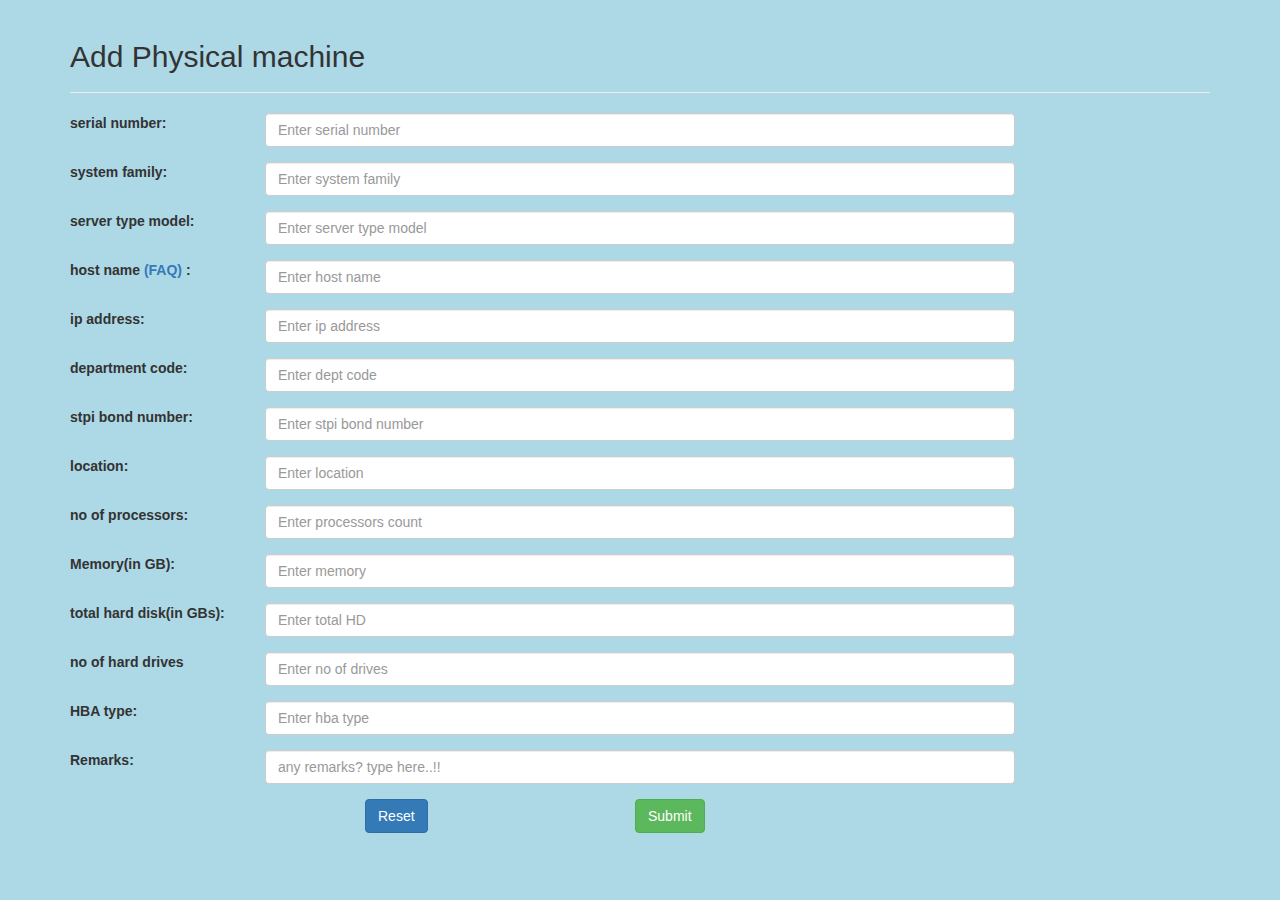
<file: Test Cases/BCpage/startpage.html>
<!DOCTYPE html>
<html lang="en">
<head>
  <title>Bluecirrus</title>
  <meta charset="utf-8">
  <meta name="viewport" content="width=device-width, initial-scale=1">
   <!-- Latest compiled and minified CSS -->
<link rel="stylesheet" href="http://maxcdn.bootstrapcdn.com/bootstrap/3.3.7/css/bootstrap.min.css">
<link rel="stylesheet" type="text/css" href="styles.css">

<!-- jQuery library -->
<script src="https://ajax.googleapis.com/ajax/libs/jquery/1.12.4/jquery.min.js"></script>

<!-- Latest compiled JavaScript -->
<script src="http://maxcdn.bootstrapcdn.com/bootstrap/3.3.7/js/bootstrap.min.js"></script>
</head>
<body>
<div class="container">
  <div class="page-header">
<h2>Add Physical machine</h2>
</div>

 
    <form class="form-horizontal">
      <div class="form-group">
        <label class="col-sm-2" for="serialnum">serial number:</label>
        <div class="col-sm-8">
        <input type="serialnum" class="form-control" id="serialnum" placeholder="Enter serial number" >
        </div>
      </div>
 
    
 
    
      <div class="form-group">
        <label class="col-sm-2" for="sysf">system family:</label>
        <div class="col-sm-8">
       <input type="sysf" class="form-control" id="sysf" placeholder="Enter system family" list="list1">
       	<datalist id="list1">
       		<option label="l1" value="v1">
       		<option label="l2" value="v2">
       		<option label="l3" value="v3">
       	</datalist>
      </div>
      </div>
        
  
        
   
      <div class="form-group">
        <label class="col-sm-2" for="stm">server type model:</label>
        <div class="col-sm-8">
        <input type="stm" class="form-control" id="stm" placeholder="Enter server type model" list="list2">
        	<datalist id="list1">
       		<option label="l1" value="v1">
       		<option label="l2" value="v2">
       		<option label="l3" value="v3">
       	</datalist>
        </div>
      </div>
  

    
      <div class="form-group">
        <label class="col-sm-2" for="hm">host name <a href="http://www.google.com">(FAQ)</a> :</label>
        <div class="col-sm-8">
        <input type="hm" class="form-control" id="hm" placeholder="Enter host name">
        </div>
      </div>
 

    
      <div class="form-group">
        <label class="col-sm-2" for="ip"> ip address:</label>
        <div class="col-sm-8">
        <input type="ip" class="form-control" id="ip" placeholder="Enter ip address">
        </div>
      </div>


      <div class="form-group">
        <label class="col-sm-2" for="dc"> department code:</label>
        <div class="col-sm-8">
        <input type="dc" class="form-control" id="dc" placeholder="Enter dept code">
        </div>
      </div>


      <div class="form-group">
        <label class="col-sm-2" for="sbn"> stpi bond number:</label>
        <div class="col-sm-8">
        <input type="sbn" class="form-control" id="sbn" placeholder="Enter stpi bond number">
        </div>
      </div>


      <div class="form-group">
        <label class="col-sm-2" for="loc"> location:</label>
        <div class="col-sm-8">
        <input type="loc" class="form-control" id="loc" placeholder="Enter location">
        </div>
      </div>

      <div class="form-group">
        <label class="col-sm-2" for="pro">no of processors:</label>
        <div class="col-sm-8">
        <input type="pro" class="form-control" id="pro" placeholder="Enter processors count">
        </div>
      </div>

      <div class="form-group">
        <label class="col-sm-2" for="mem"> Memory(in GB):</label>
        <div class="col-sm-8">
        <input type="mem" class="form-control" id="mem" placeholder="Enter memory">
        </div>
      </div>

      <div class="form-group">
        <label class="col-sm-2" for="hd"> total hard disk(in GBs):</label>
        <div class="col-sm-8">
        <input type="hd" class="form-control" id="hd" placeholder="Enter total HD">
        </div>
      </div>

      <div class="form-group">
        <label class="col-sm-2" for="drive">no of hard drives</label>
        <div class="col-sm-8">
        <input type="drive" class="form-control" id="drive" placeholder="Enter no of drives">
        </div>
      </div>


      <div class="form-group">
        <label class="col-sm-2" for="hba"> HBA type:</label>
        <div class="col-sm-8">
        <input type="hba" class="form-control" id="hba" placeholder="Enter hba type">
        </div>
      </div>


      <div class="form-group">
        <label class="col-sm-2" for="rem"> Remarks:</label>
        <div class="col-sm-8">
        <input type="rem" class="form-control" id="rem" placeholder="any remarks? type here..!!">
        </div>
      </div>



    <div class="row">
      <div class="form-group">        
        <div class="col-sm-offset-2 col-sm-6">
        <button type="submit" class="btn btn-success" >Submit</button>
         <div class="col-sm-offset-2 col-sm-6">
        <button type="reset" class="btn btn-primary">Reset</button>
        </div>
      </div>
    </div>
   </div>
    </form>
  </div>

</body>

</html>
</file>
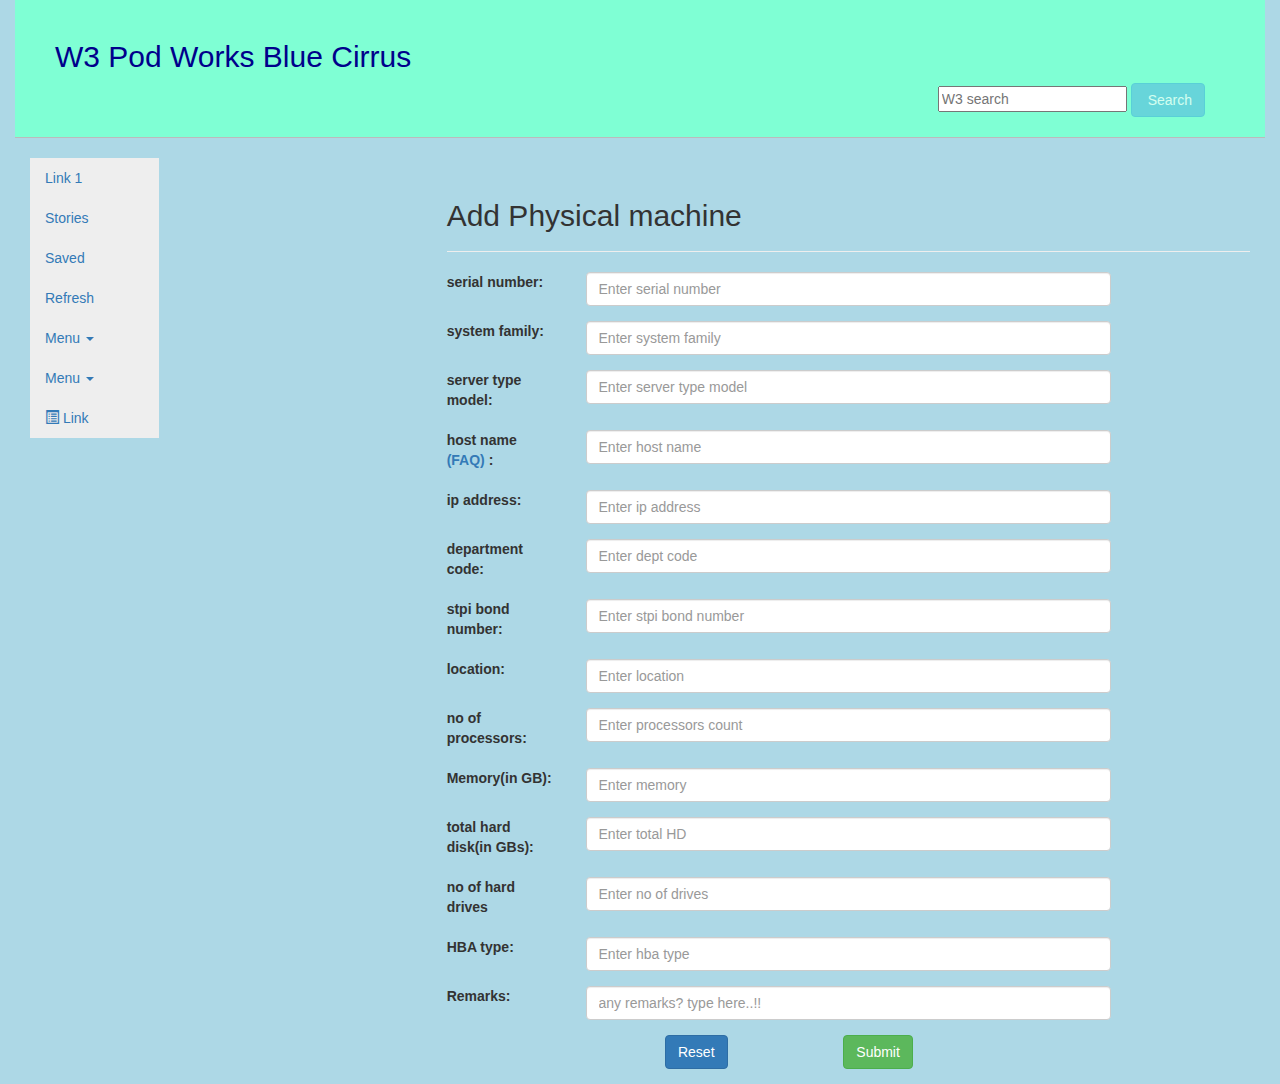
<file: Test Cases/BCpage/try.html>
<!DOCTYPE html>
<html lang="en">
<head>
  <title>try-Bluecirrus</title>
  <meta charset="utf-8">
  <meta name="viewport" content="width=device-width, initial-scale=1">
   <!-- Latest compiled and minified CSS -->
<link rel="stylesheet" href="http://maxcdn.bootstrapcdn.com/bootstrap/3.3.7/css/bootstrap.min.css">


<!-- jQuery library -->
<script src="https://ajax.googleapis.com/ajax/libs/jquery/1.12.4/jquery.min.js"></script>

<!-- Latest compiled JavaScript -->
<script src="http://maxcdn.bootstrapcdn.com/bootstrap/3.3.7/js/bootstrap.min.js"></script>
<script type="text/javascript" src="sidebar.js"></script>
<link rel="stylesheet" type="text/css" href="styles.css">


<style type='text/css'>
span.view-title {<!--from w ww .j a  v a  2 s . c o  m-->
  font-size: 24px;
  color: #999999;
  font-weight: normal !important;
  line-height: 30px;
}

.view-header {
  background-color:#7FFFD4;
  width: 100%;
  margin-bottom: 20px;
  padding: 20px 40px 20px 40px;
  border-bottom: solid 1px #bbbbbb;
}

html, body {
   height: 100%;
}

.wrapper, .row {
   height: 100%;
   margin-left:0;
   margin-right:0;
}

.wrapper:before, .wrapper:after,
.column:before, .column:after {
    content: "";
    display: table;
}

.wrapper:after,
.column:after {
    clear: both;
}

#sidebar {
    background-color: #eee;
    padding-left: 0;
    float: left;
    min-height: 100%;
}

#sidebar .collapse.in {
    display: inline;
}

#sidebar > .nav>li>a {
    white-space: nowrap;
    overflow: hidden;
}

#main {
    padding: 15px;
    left: 0;
}

/*
 * off canvas sidebar
 * --------------------------------------------------
 */
@media screen and (max-width: 768px) {
    #sidebar {
        min-width: 44px;
    }
    
    #main {
        width: 1%;
        left: 0;
    }
    
    #sidebar .visible-xs {
       display:inline !important;
    }
    
    .row-offcanvas {
       position: relative;
       -webkit-transition: all 0.4s ease-in-out;
       -moz-transition: all 0.4s ease-in-out;
       transition: all 0.4s ease-in-out;
    }
    
    .row-offcanvas-left.active {
       left: 45%;
    }
    
    .row-offcanvas-left.active .sidebar-offcanvas {
       left: -45%;
       position: absolute;
       top: 0;
       width: 45%;
    }
} 
 
 
@media screen and (min-width: 768px) {
  .row-offcanvas {
    position: relative;
    -webkit-transition: all 0.25s ease-out;
    -moz-transition: all 0.25s ease-out;
    transition: all 0.25s ease-out;
  }

  .row-offcanvas-left.active {
    left: 3%;
  }

  .row-offcanvas-left.active .sidebar-offcanvas {
    left: -3%;
    position: absolute;
    top: 0;
    width: 3%;
    text-align: center;
    min-width:42px;
  }
  
  #main {
    left: 0;
  }
}
</style>


</head>
<body>
<!--main container  -->
<div class="container-fluid">

<!--header and search bar  -->
 <div class="view-header">
    <span class="view-title" style="color:#00008B"><h2>W3 Pod Works Blue Cirrus</h2></span>
    <div class="pull-right">
      <a
        style="line-height: 30px; margin-right: 20px; vertical-align: bottom; float: left;">
        <!-- <span class="pointer">more options</span> -->
      </a>
      <form class="form-inline pull-left"
        placeholder="client"
        css-class="input-xxlarge">
        <input class="input-xxlarge ng-dirty" type="text"
          placeholder="W3 search"
          ng-model="model">
        <button disabled="disabled" class="btn btn-info" type="submit">
          <i class="icon-search"></i>&nbsp;Search
        </button>
      </form>
    </div>
    <div class="clearfix"></div>
    <div class="pull-right"></div>
    <div class="clearfix"></div>
  </div>
 </div>
 


<!-- phy mc container and side nav-->
<div class="container-fluid">



<!-- ====================== -->
<div class="col-sm-4"> 

<div class="wrapper">
    <div class="row row-offcanvas row-offcanvas-left">
        <!-- sidebar -->
        <div class="column col-sm-4 col-xs-1 sidebar-offcanvas" id="sidebar">
            <ul class="nav" id="menu">
                <li><a href="#"><i class="fa fa-list-alt"></i> <span class="collapse in hidden-xs">Link 1</span></a></li>
                <li><a href="#"><i class="fa fa-list"></i> <span class="collapse in hidden-xs">Stories</span></a></li>
                <li><a href="#"><i class="fa fa-paperclip"></i> <span class="collapse in hidden-xs">Saved</span></a></li>
                <li><a href="#"><i class="fa fa-refresh"></i> <span class="collapse in hidden-xs">Refresh</span></a></li>
                <li>
                    <a href="#" data-target="#item1" data-toggle="collapse"><i class="fa fa-list"></i> <span class="collapse in hidden-xs">Menu <span class="caret"></span></span></a>
                    <ul class="nav nav-stacked collapse left-submenu" id="item1">
                        <li><a href="google.com">View One</a></li>
                        <li><a href="gmail.com">View Two</a></li>
                    </ul>
                </li>
                <li>
                    <a href="#" data-target="#item2" data-toggle="collapse"><i class="fa fa-list"></i> <span class="collapse in hidden-xs">Menu <span class="caret"></span></span></a>
                    <ul class="nav nav-stacked collapse" id="item2">
                        <li><a href="#">View One</a></li>
                        <li><a href="#">View Two</a></li>
                        <li><a href="#">View Three</a></li>
                    </ul>
                </li>
                <li><a href="#"><i class="glyphicon glyphicon-list-alt"></i> <span class="collapse in hidden-xs">Link</span></a></li>
            </ul>
        </div>
        <!-- /sidebar -->

      
    </div>
</div>

</div>
<!--  ====================================== -->




<div class="col-sm-2"> </div>

<div class="col-sm-8">

  	<div class="page-header">
	<h2>Add Physical machine</h2>
	</div>

 
    <form class="form-horizontal">
      <div class="form-group">
        <label class="col-sm-2" for="serialnum">serial number:</label>
        <div class="col-sm-8">
        <input type="serialnum" class="form-control" id="serialnum" placeholder="Enter serial number" >
        </div>
      </div>
 
    
 
    
      <div class="form-group">
        <label class="col-sm-2" for="sysf">system family:</label>
        <div class="col-sm-8">
       <input type="sysf" class="form-control" id="sysf" placeholder="Enter system family" list="list1">
       	<datalist id="list1">
       		<option label="l1" value="v1">
       		<option label="l2" value="v2">
       		<option label="l3" value="v3">
       	</datalist>
      </div>
      </div>
        
  
        
   
      <div class="form-group">
        <label class="col-sm-2" for="stm">server type model:</label>
        <div class="col-sm-8">
        <input type="stm" class="form-control" id="stm" placeholder="Enter server type model" list="list2">
        	<datalist id="list1">
       		<option label="l1" value="v1">
       		<option label="l2" value="v2">
       		<option label="l3" value="v3">
       	</datalist>
        </div>
      </div>
  

    
      <div class="form-group">
        <label class="col-sm-2" for="hm">host name <a href="http://www.google.com">(FAQ)</a> :</label>
        <div class="col-sm-8">
        <input type="hm" class="form-control" id="hm" placeholder="Enter host name">
        </div>
      </div>
 

    
      <div class="form-group">
        <label class="col-sm-2" for="ip"> ip address:</label>
        <div class="col-sm-8">
        <input type="ip" class="form-control" id="ip" placeholder="Enter ip address">
        </div>
      </div>


      <div class="form-group">
        <label class="col-sm-2" for="dc"> department code:</label>
        <div class="col-sm-8">
        <input type="dc" class="form-control" id="dc" placeholder="Enter dept code">
        </div>
      </div>


      <div class="form-group">
        <label class="col-sm-2" for="sbn"> stpi bond number:</label>
        <div class="col-sm-8">
        <input type="sbn" class="form-control" id="sbn" placeholder="Enter stpi bond number">
        </div>
      </div>


      <div class="form-group">
        <label class="col-sm-2" for="loc"> location:</label>
        <div class="col-sm-8">
        <input type="loc" class="form-control" id="loc" placeholder="Enter location">
        </div>
      </div>

      <div class="form-group">
        <label class="col-sm-2" for="pro">no of processors:</label>
        <div class="col-sm-8">
        <input type="pro" class="form-control" id="pro" placeholder="Enter processors count">
        </div>
      </div>

      <div class="form-group">
        <label class="col-sm-2" for="mem"> Memory(in GB):</label>
        <div class="col-sm-8">
        <input type="mem" class="form-control" id="mem" placeholder="Enter memory">
        </div>
      </div>

      <div class="form-group">
        <label class="col-sm-2" for="hd"> total hard disk(in GBs):</label>
        <div class="col-sm-8">
        <input type="hd" class="form-control" id="hd" placeholder="Enter total HD">
        </div>
      </div>

      <div class="form-group">
        <label class="col-sm-2" for="drive">no of hard drives</label>
        <div class="col-sm-8">
        <input type="drive" class="form-control" id="drive" placeholder="Enter no of drives">
        </div>
      </div>


      <div class="form-group">
        <label class="col-sm-2" for="hba"> HBA type:</label>
        <div class="col-sm-8">
        <input type="hba" class="form-control" id="hba" placeholder="Enter hba type">
        </div>
      </div>


      <div class="form-group">
        <label class="col-sm-2" for="rem"> Remarks:</label>
        <div class="col-sm-8">
        <input type="rem" class="form-control" id="rem" placeholder="any remarks? type here..!!">
        </div>
      </div>
      
        <div class="row">
      <div class="form-group">        
        <div class="col-sm-offset-2 col-sm-6">
        <button type="submit" class="btn btn-success" >Submit</button>
         <div class="col-sm-offset-2 col-sm-6">
        <button type="reset" class="btn btn-primary">Reset</button>
        </div>
      </div>
    </div>
   </div>
   
</form>
</div>
</div>
   

</body>

</html>
</file>
<file: Test Cases/BCpage/styles.css>
@CHARSET "UTF-8";

body {
    background-color: lightblue;
}

/*form-group.required .control-label:after { 
    color: #d00;
    content: "*";
    position: absolute;
    margin-left: 8px;
    top:7px;
} */

jumbotron {
background-image: url(/img/Jumbotron.jpg);
background-size: cover;
height: 100%;}
</file>
